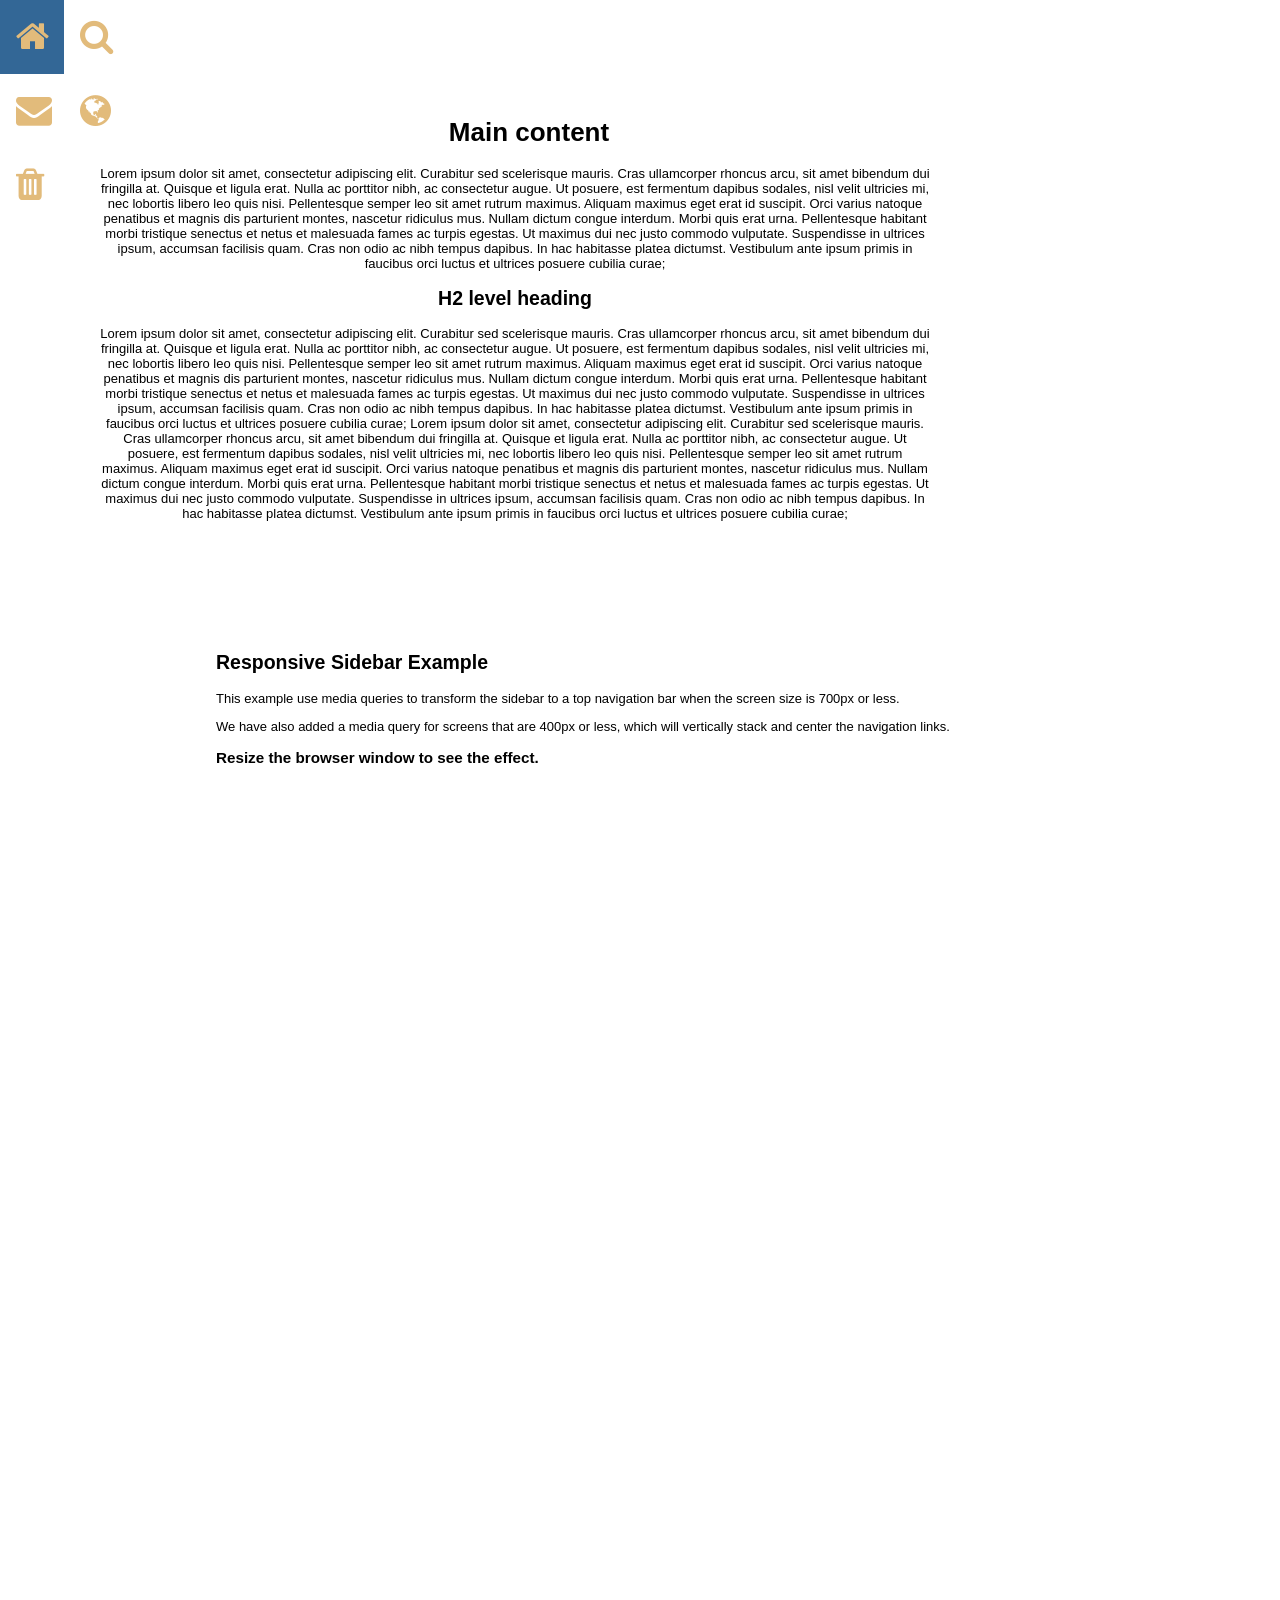
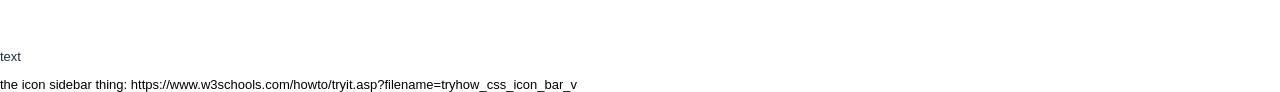
<file: index3.html>
<!DOCTYPE html>
<html>
<meta name="viewport" content="width=device-width, initial-scale=1">
<link rel="stylesheet" href="https://cdnjs.cloudflare.com/ajax/libs/font-awesome/4.7.0/css/font-awesome.min.css">
<style>

.wrap {
  text-align: center;
  width: 960px;
  margin: 0 auto;
  background-color: #e4e4e4;
}
.header, .footer {
  text-align: center;
  background-color: #666666;
  color: #ffffff;
}
.header h1, .footer p {
  text-align: center;
  margin: 0;
  padding: 10px;
}
.sidebar {
  float: right;
  width: 200px;
  background-color: #999999;
  color: #000000;
  padding: 10px;
}
.maincontent {
  text-align: center;
  margin: 0 250px 0 0;
  padding: 100px;
}
.clearfloat {
  text-align: center;
  clear: both;
  height: 0;
  font-size: 0;
  line-height: 0;
}
  
body {
  margin: auto;
  font-family: Vernada, Arial, Helvetica, sans-serif;
  font-size: small;
  margin: 0;
  padding: 0;
  background-color: #fff;
  color: #000;
}

.icon-bar {
  width: 10%;
  height: 50%;
  background-color: #202A44;
}

.icon-bar a {
  display: block;
  padding: 16px;
  transition: all 0.3s ease;
  color: #E2BB7B;
  font-size: 36px;
  float: left;
  width: 25%;
  height: 25%;
}

.icon-bar a:hover {
  background-color: #FFDCA3;
}

.active {
  background-color: #336796;
}

div.content {
  margin-left: 200px;
  padding: 1px 16px;
  height: 1000px;
}
.column {
  width: 10%;
  height: 50%;
  color: #202A44;
}
</style>
<body>

<div class="icon-bar">
  <a class="active" href="#home"><i class="fa fa-home"></i></a>
  <a href="#"><i class="fa fa-search"></i></a> 
  <a href="#"><i class="fa fa-envelope"></i></a> 
  <a href="#"><i class="fa fa-globe"></i></a>
  <a href="#"><i class="fa fa-trash"></i></a>
</div>

<div class="icon-bar"></div>

<div class="maincontent">
  <h1>Main content</h1>
  <p>
      Lorem ipsum dolor sit amet, consectetur adipiscing elit. Curabitur sed scelerisque mauris. Cras ullamcorper rhoncus arcu,
      sit amet bibendum dui fringilla at. Quisque et ligula erat. Nulla ac porttitor nibh, ac consectetur augue. Ut posuere,
      est fermentum dapibus sodales, nisl velit ultricies mi, nec lobortis libero leo quis nisi. Pellentesque semper leo sit amet rutrum maximus.
      Aliquam maximus eget erat id suscipit. Orci varius natoque penatibus et magnis dis parturient montes, nascetur ridiculus mus.
      Nullam dictum congue interdum. Morbi quis erat urna. Pellentesque habitant morbi tristique senectus et netus et malesuada fames ac turpis egestas.
      Ut maximus dui nec justo commodo vulputate. Suspendisse in ultrices ipsum, accumsan facilisis quam. Cras non odio ac nibh tempus dapibus.
      In hac habitasse platea dictumst. Vestibulum ante ipsum primis in faucibus orci luctus et ultrices posuere cubilia curae;
  </p>
  <h2>H2 level heading</h2>
  <p>
    Lorem ipsum dolor sit amet, consectetur adipiscing elit. Curabitur sed scelerisque mauris. Cras ullamcorper rhoncus arcu,
    sit amet bibendum dui fringilla at. Quisque et ligula erat. Nulla ac porttitor nibh, ac consectetur augue. Ut posuere,
    est fermentum dapibus sodales, nisl velit ultricies mi, nec lobortis libero leo quis nisi. Pellentesque semper leo sit amet rutrum maximus.
    Aliquam maximus eget erat id suscipit. Orci varius natoque penatibus et magnis dis parturient montes, nascetur ridiculus mus.
    Nullam dictum congue interdum. Morbi quis erat urna. Pellentesque habitant morbi tristique senectus et netus et malesuada fames ac turpis egestas.
    Ut maximus dui nec justo commodo vulputate. Suspendisse in ultrices ipsum, accumsan facilisis quam. Cras non odio ac nibh tempus dapibus.
    In hac habitasse platea dictumst. Vestibulum ante ipsum primis in faucibus orci luctus et ultrices posuere cubilia curae;

    Lorem ipsum dolor sit amet, consectetur adipiscing elit. Curabitur sed scelerisque mauris. Cras ullamcorper rhoncus arcu,
    sit amet bibendum dui fringilla at. Quisque et ligula erat. Nulla ac porttitor nibh, ac consectetur augue. Ut posuere,
    est fermentum dapibus sodales, nisl velit ultricies mi, nec lobortis libero leo quis nisi. Pellentesque semper leo sit amet rutrum maximus.
    Aliquam maximus eget erat id suscipit. Orci varius natoque penatibus et magnis dis parturient montes, nascetur ridiculus mus.
    Nullam dictum congue interdum. Morbi quis erat urna. Pellentesque habitant morbi tristique senectus et netus et malesuada fames ac turpis egestas.
    Ut maximus dui nec justo commodo vulputate. Suspendisse in ultrices ipsum, accumsan facilisis quam. Cras non odio ac nibh tempus dapibus.
    In hac habitasse platea dictumst. Vestibulum ante ipsum primis in faucibus orci luctus et ultrices posuere cubilia curae;
</p>
  </div>

<div class="content">
    <h2>Responsive Sidebar Example</h2>
    <p>This example use media queries to transform the sidebar to a top navigation bar when the screen size is 700px or less.</p>
    <p>We have also added a media query for screens that are 400px or less, which will vertically stack and center the navigation links.</p>
    <h3>Resize the browser window to see the effect.</h3>
  </div>
  <div class="column"><p>text</p></div>
</body>
</html> 

the icon sidebar thing:
https://www.w3schools.com/howto/tryit.asp?filename=tryhow_css_icon_bar_v
</file>
